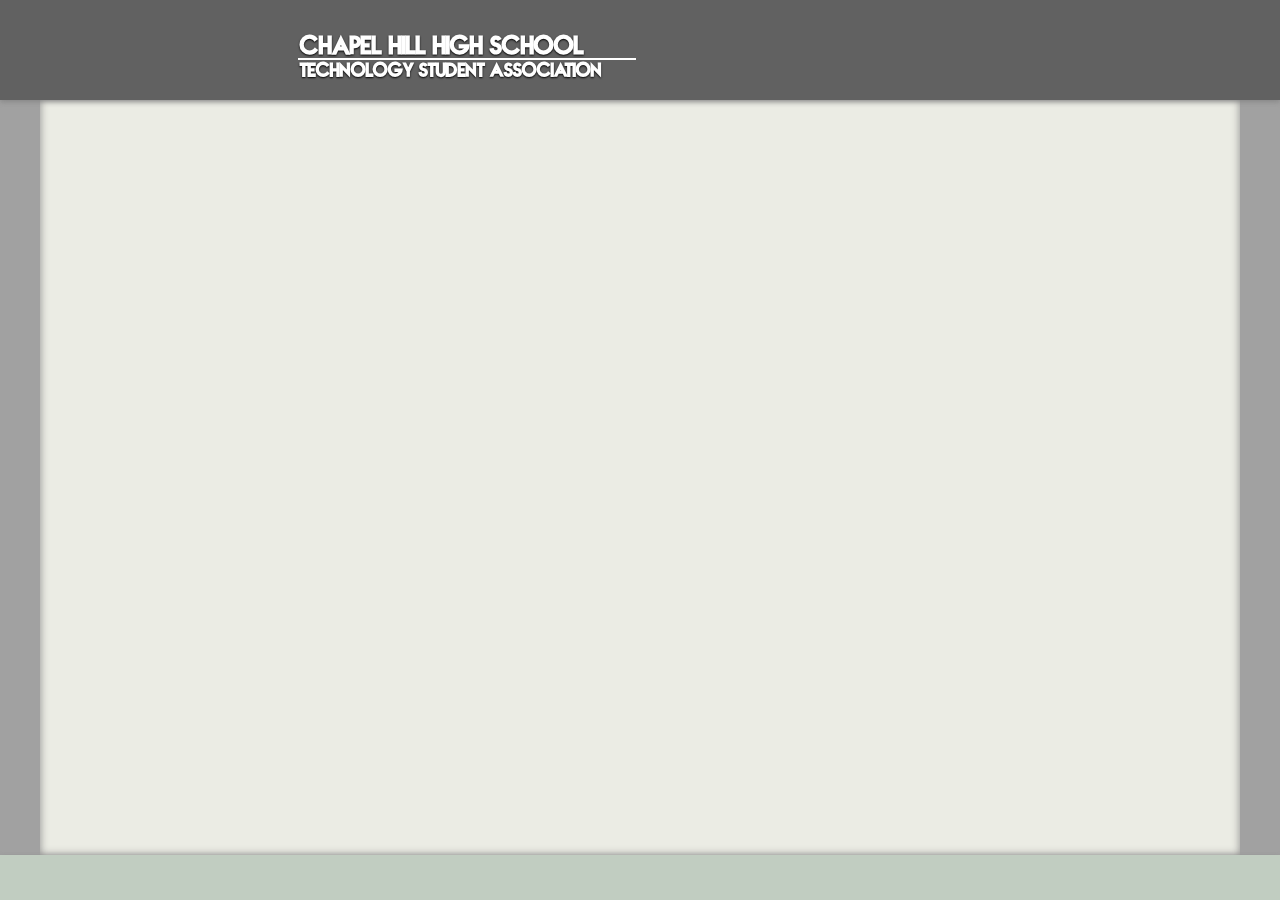
<file: HTML/index.html>
<!DOCTYPE html>
<html>
	<head>
		<link rel="stylesheet" type="text/css" href="../CSS/mainPage.css">
	</head>
	<body>
		<div id="container">
			<div id="header">
				<div id="logo">
					<h1> Chapel Hill High School</h1>
						<div id="line"></div>
					<h2> Technology Student Association </h2>
				</div>
			</div>
			<div id="info">
			</div>
			<div id="footer">
			</div>
		</div>
	</body>
</html>
</file>
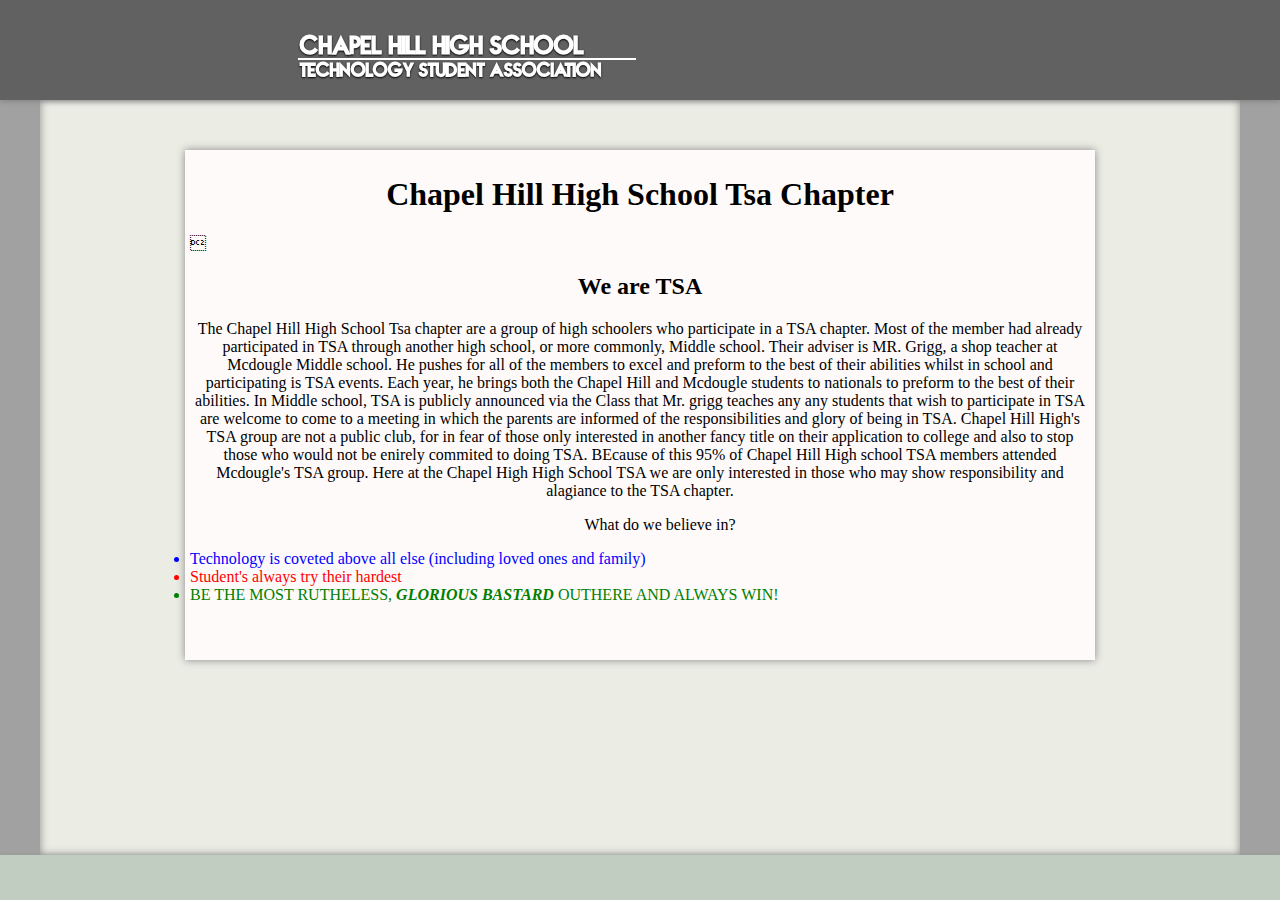
<file: HTML/TSA_Page.html>
<!DOCTYPE html>
<html>
	<head>
		<link rel="stylesheet" type="text/css" href="../CSS/mainPage.css">
	</head>
	
	<body>
	
		<div id="container">
		
			<div id="header">
				
				<div id="logo">
				
					<h1> Chapel Hill High School</h1>
						
						<div id="line"></div>
						
					<h2> Technology Student Association </h2>
				</div>
		
			</div>
			
		
			
			<div id="info">
				
				<div id="greetings">
					<h1 style="text-align:center">Chapel Hill High School Tsa Chapter</h1>
						<h2 style="text-align:center"> We are TSA</h2>
							<p style="text-align:center"> The Chapel Hill High School Tsa chapter are a group of high schoolers who participate 
							in a TSA chapter. Most of the member had already participated in TSA through another high school, or more commonly, 
							Middle school. Their adviser is MR. Grigg, a shop teacher at Mcdougle Middle school. He pushes for all of the members
							to excel and preform to the best of their abilities whilst in school and participating is TSA events. Each year, he brings both
							the Chapel Hill and Mcdougle students to nationals to preform to the best of their abilities. In Middle school, TSA is publicly announced via the
							Class that Mr. grigg teaches any any students that wish to participate in TSA are welcome to come to a meeting in which the parents are informed
							of the responsibilities and glory of being in TSA. Chapel Hill High's TSA group are not a public club, for in fear of those only interested in another
							fancy title on their application to college and also to stop those who would not be enirely commited to doing TSA. BEcause of this 95% of Chapel Hill High school 
							TSA members attended Mcdougle's TSA group. Here at the Chapel High High School TSA we are only interested in those who may show responsibility and alagiance
							to the TSA chapter. </p>
							<ol style="text-align:center">What do we believe in?</ol>
							<li style="color:blue"> Technology is coveted above all else (including loved ones and family)</li>
							<li style="color:red"> Student's always try their hardest</li>
							<li style="color:green"> BE THE MOST RUTHELESS, <em> <strong>GLORIOUS </strong></em>  <em><strong>BASTARD</strong></em> OUTHERE AND ALWAYS WIN!</li>
				</div>
				
			</div>
			
			<div id="footer">
			</div>
		
		</div>
	
	</body>
	
</html>
</file>
<file: CSS/mainPage.css>
@font-face
{
font-family: "Nova";
src: url("../Fonts/NOVABOLD.otf");
}

/*******Container*******/
#container{
	position:absolute;
	top:0px;
	left:0px;
	height:100%;
	width:100%;
	background-color:#A1A1A1;
}
/*******Header*******/
#header{
	position:fixed;
	top:0xp;
	left:0px;
	height:100px;
	width:100%;
	background-color:#616161;
	box-shadow: 0px 2px 5px #888888;
}
/*******Information*******/
#main{
    font-family: 'Roboto', sans-serif;   
    
}
.h1 {
    font-family: 'Roboto', sans-serif;
}

/*******Logo*******/
#logo{
	position:fixed;
	top:0px;
	left:300px;
	height:100px;
	width:306px;
	text-shadow: black 0px .5px 2px;

}
#logo h1{
	position:fixed;
	top:0px;
	width:350px;
	font-family:"Nova";	
	color:white;
}
#logo h2{
	position:fixed;
	top:32px;
	width:350px;
	font-family:"Nova";
	color:white;
}
/*******Line*******/
#line{
	position:fixed;
	top:58px;
	left:298px;
	width:338px;
	height:2px;
	background-color:white;
}
/*******Info*******/
#info{
	margin:auto;
	width:1200px;
	height:95%;
	background-color:#EBECE4;
	box-shadow: inset 0px 0px 8px #888888;
}
/*******footer*******/
#footer{
	position:fixed;
	bottom:0xp;
	left:0px;
	height:100px;
	width:100%;
	background-color:#C1CDC1;
	box-shadow: 0px 2px 5px #888888;
}
/*******footer*******/
#greetings{
	position:relative;
	top:150px;
	width:900px;
	height:500px;
	padding:5px;
	margin:auto;
	background-color:#FFFAFA;
	box-shadow: 0px 0px 8px #888888;
}
</file>
